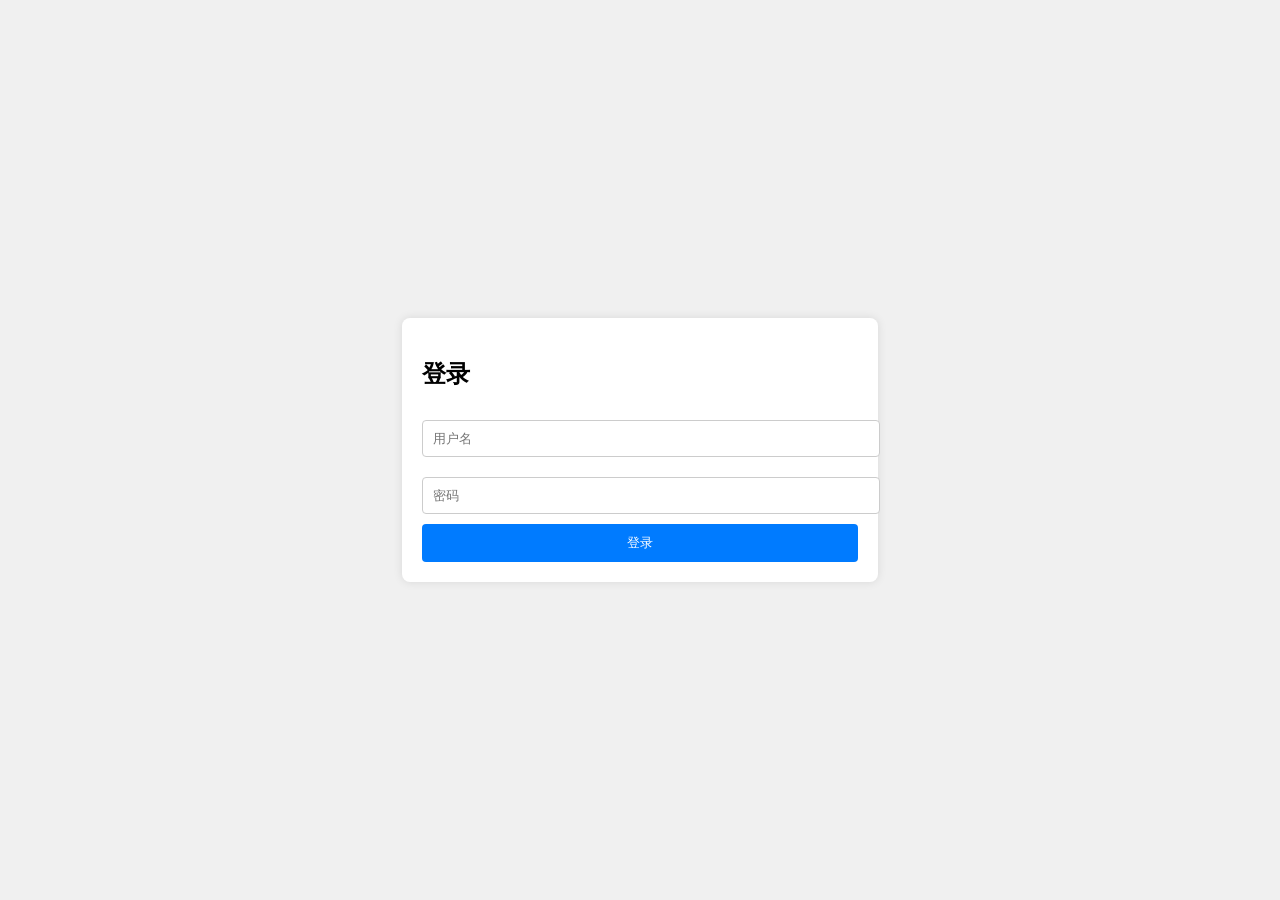
<file: wzwcs/index.html>
<!DOCTYPE html>
<html lang="zh-CN">
<head>
    <meta charset="UTF-8">
    <meta name="viewport" content="width=device-width, initial-scale=1.0">
    <title>登录页面</title>
    <style>
        body {
            font-family: Arial, sans-serif;
            background-color: #f0f0f0;
            display: flex;
            justify-content: center;
            align-items: center;
            height: 100vh;
            margin: 0;
        }
        .login-container {
            background: white;
            padding: 20px;
            border-radius: 8px;
            box-shadow: 0 0 10px rgba(0, 0, 0, 0.1);
        }
        .login-container h2 {
            margin-bottom: 20px;
        }
        .login-container input {
            width: 100%;
            padding: 10px;
            margin: 10px 0;
            border-radius: 4px;
            border: 1px solid #ccc;
        }
        .login-container button {
            width: 100%;
            padding: 10px;
            background-color: #007BFF;
            color: white;
            border: none;
            border-radius: 4px;
            cursor: pointer;
        }
        .login-container button:hover {
            background-color: #0056b3;
        }
    </style>
</head>
<body>

<div class="login-container">
    <h2>登录</h2>
    <input type="text" id="username" placeholder="用户名" required />
    <input type="password" id="password" placeholder="密码" required />
    <button onclick="login()">登录</button>
</div>

<script>
    // 模拟的用户数据，通常会从文件中读取
    const users = [
        { username: "zhangbowen", password: "114514" },
        { username: "yuzhiyang", password: "fishcleversheep" },
        { username: "yanchengyu", password: "wsybbwsnbb" }
    ];

    function login() {
        const username = document.getElementById("username").value;
        const password = document.getElementById("password").value;
        
        // 验证用户
        const user = users.find(user => user.username === username && user.password === password);
        
        if (user) {
            alert("登录成功");
            window.location.href = "../wen.html"; // 跳转到主页
            document.getElementById("username").value = '';
            document.getElementById("password").value = '';
        } else {
            alert("用户名或密码错误");
            // 可根据需求清空输入框
            document.getElementById("username").value = '';
            document.getElementById("password").value = '';
        }
    }
</script>

</body>
</html>
</file>
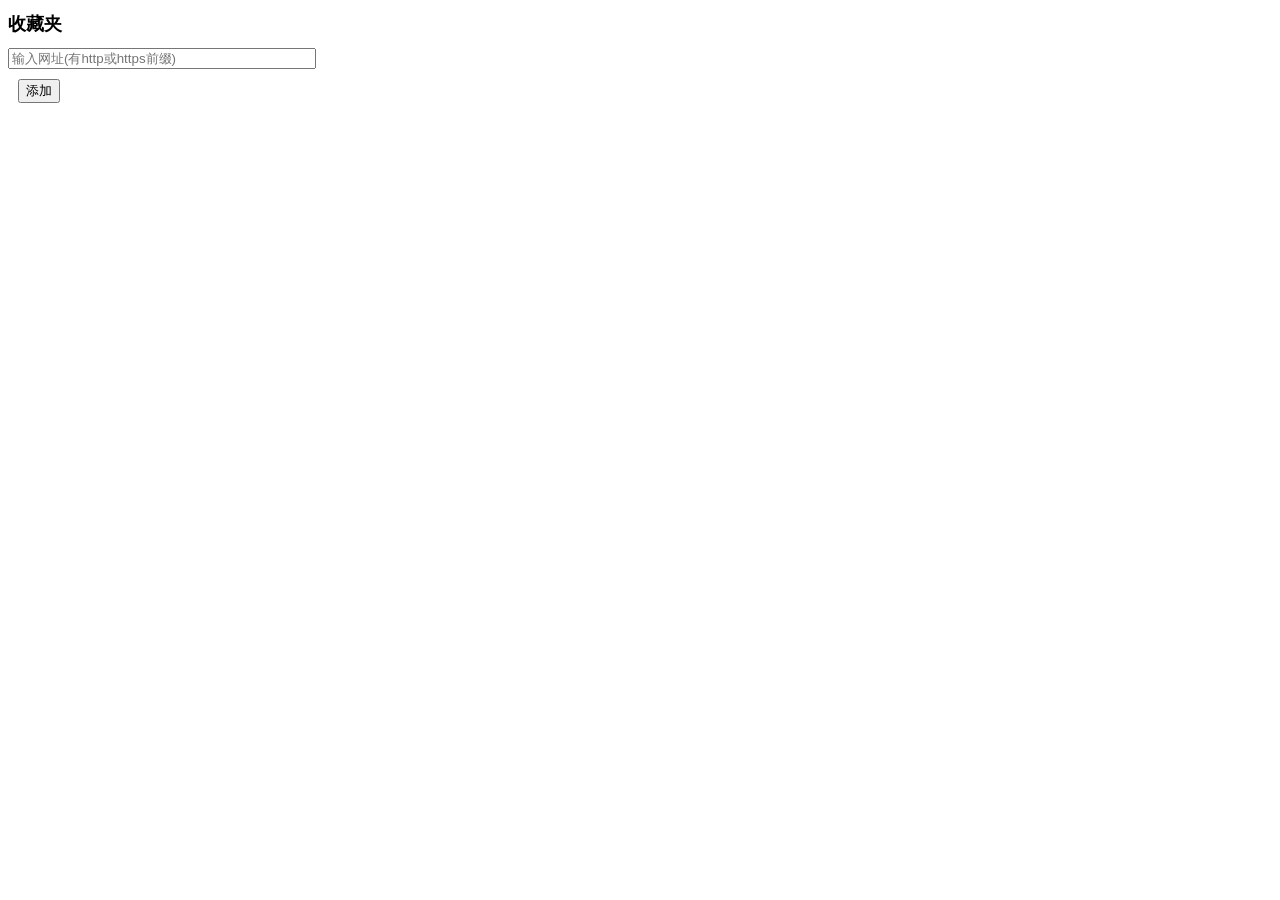
<file: my-favorites-extension/popup.html>
<!DOCTYPE html>
<html lang="zh">
<head>
    <meta charset="UTF-8">
    <meta name="viewport" content="width=device-width, initial-scale=1.0">
    <link rel="stylesheet" href="style.css">
    <title>我的收藏夹</title>
</head>
<body>
    <h1>收藏夹</h1>
    <input type="text" id="url" placeholder="输入网址(有http或https前缀)">
    <button id="addButton">添加</button>
    <ul id="favoritesList"></ul>
    <script src="popup.js"></script>
</body>
</html>
</file>
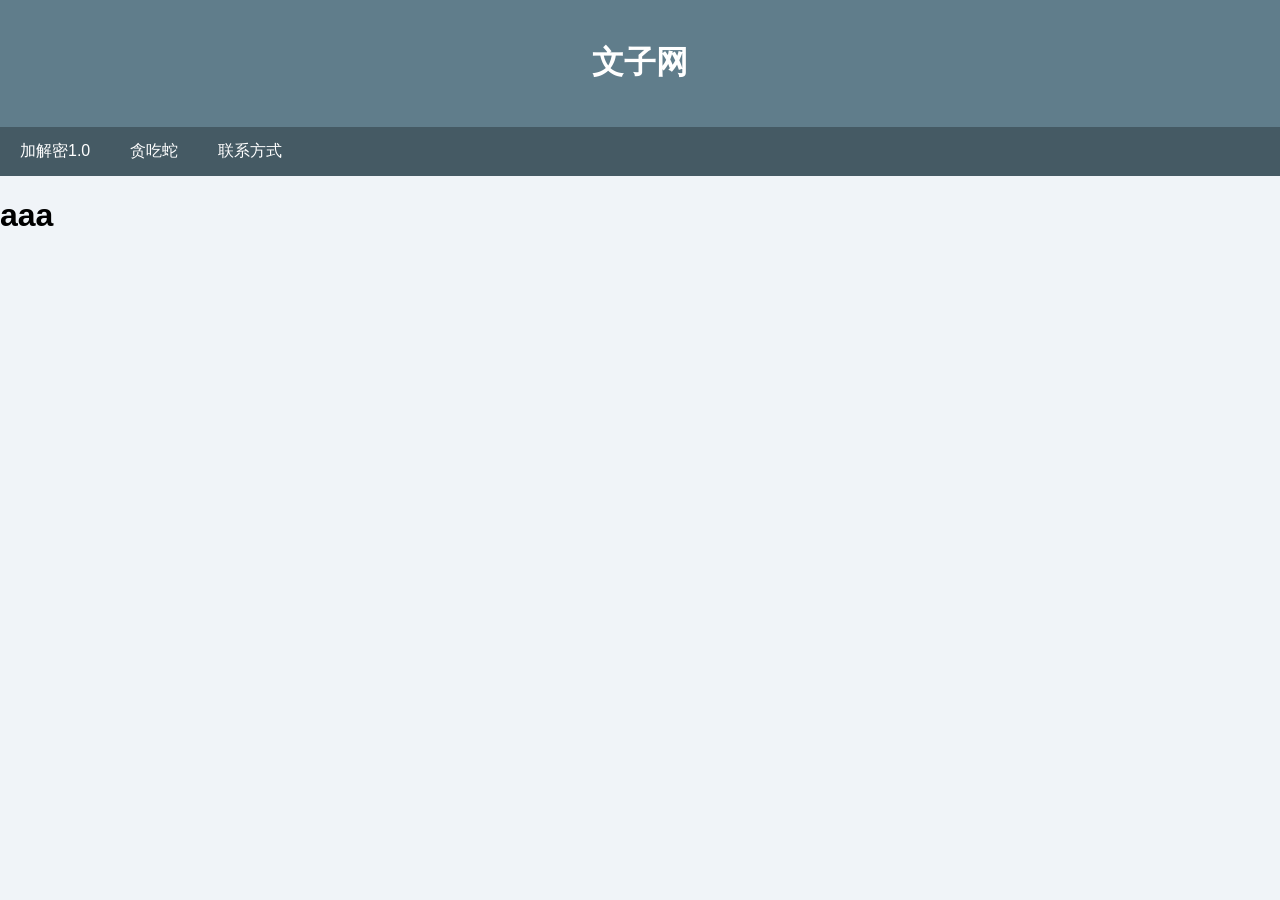
<file: wzwcs/wen.html>
<!DOCTYPE html>
<html lang="zh-CN">
<head>
    <meta charset="UTF-8">
    <meta name="viewport" content="width=device-width, initial-scale=1.0">
    <title>文子网</title>
    <link rel="stylesheet" href="styles.css">
</head>
<body>
    <div class="header">
        <h1>文子网</h1>
    </div>
    <div class="navbar">
        <a href="../jjm/wenjj1.html" class="nav-link">加解密1.0</a>
        <a href="../tcs/wentcs1.html" class="nav-link">贪吃蛇</a>
        <a href="../lxfs/wenlxfs1.html" class="nav-link">联系方式</a>
    </div>
    <h1>aaa</h1>
    
</body>
</html>
</file>
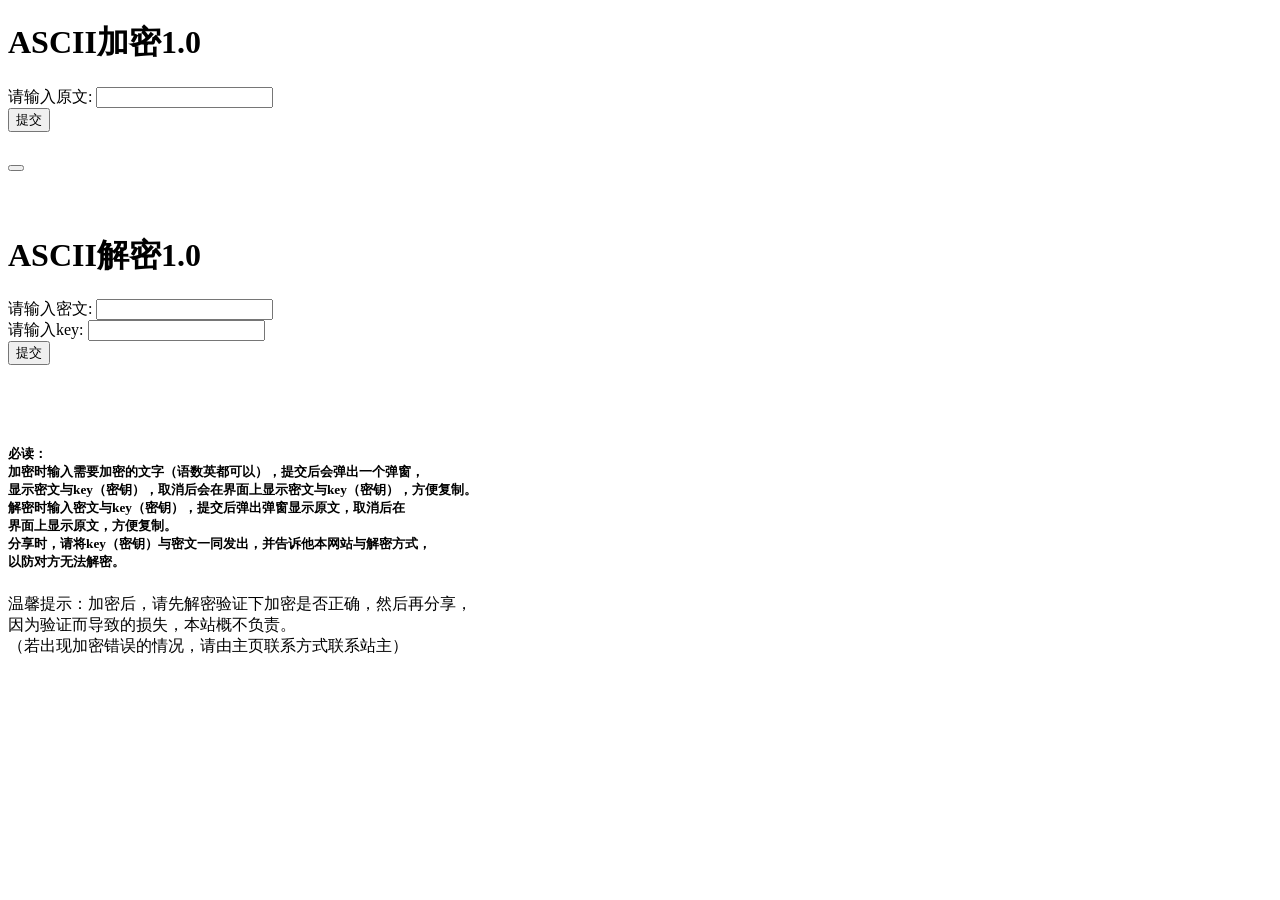
<file: wzwcs/jjm/wenjj1.html>
<!DOCTYPE html>
<html lang="zh-CN">
<head>
    <meta charset="UTF-8">
    <meta name="viewport" content="width=device-width, initial-scale=1.0">
    <title>wen加解密1.0</title>
    <script>
        function modifyString() {
            // 获取用户输入的字符串
            const inputString = document.getElementById('inputString').value;

            // 生成一个随机数 a，范围在 1 到 10 之间
            const a = Math.ceil(Math.random() * 10);

            // 遍历输入字符串的每个字符
            let modifiedString = '';
            for (let i = 0; i < inputString.length; i++) {
                // 获取字符的 ASCII 值并加上 a
                const charCode = inputString.charCodeAt(i) + a+3;
                // 将修改后的字符添加到结果字符串
                modifiedString += String.fromCharCode(charCode);
            }

            // 用窗口输出 n 和 a
            alert(`key:${a}\n密文:${modifiedString}`);
            document.getElementById("ss").innerHTML = `密文:${modifiedString}\n`;
            document.getElementById("kk").innerHTML = `key:${a}\n`;
            document.getElementById("copyButton").innerHTML = `复制密文`;
            document.getElementById('copyButton').addEventListener('click', function() {
            navigator.clipboard.writeText(modifiedString).then(function() {
                alert('代码已复制到剪贴板！');
            }).catch(function(error) {
                console.error('复制失败:', error);
            });
        });
        
        }
        function ifyString() {
            // 获取用户输入的字符串
            const inputString = document.getElementById('inputmString').value;

            // 生成一个随机数 a，范围在 1 到 10 之间
            const a = document.getElementById('inputkey').value;

            // 遍历输入字符串的每个字符
            let modifiedString = '';
            for (let i = 0; i < inputString.length; i++) {
                // 获取字符的 ASCII 值并加上 a
                const charCode = inputString.charCodeAt(i) - a-3;
                // 将修改后的字符添加到结果字符串
                modifiedString += String.fromCharCode(charCode);
            }

            // 用窗口输出 n 和 a
            alert(`原文:${modifiedString}`);
            document.getElementById("ff").innerHTML = `原文:${modifiedString}\n`;
        }
        
    </script>
</head>
<body>
    
    
    <h1>ASCII加密1.0</h1>
    <label for="inputString">请输入原文:</label>
    <input type="text" id="inputString">
    <br>
    <button onclick="modifyString()">提交</button>
    <h5 id="ss"></h5>
    <button id="copyButton"></button>
    <br>
    <h5 id="kk"></h5>
    <br>
    <h1>ASCII解密1.0</h1>
    <label for="inputString">请输入密文:</label>
    <input type="text" id="inputmString">
    <br>
    <label for="inputString">请输入key:</label>
    <input type="text" id="inputkey">
    <br>
    <button onclick="ifyString()">提交</button>
    <h5 id="ff"></h5>
    <br><br>
    <h5>
    必读：
    <br>
        加密时输入需要加密的文字（语数英都可以），提交后会弹出一个弹窗，
        <br>
        显示密文与key（密钥），取消后会在界面上显示密文与key（密钥），方便复制。
        <br>
        解密时输入密文与key（密钥），提交后弹出弹窗显示原文，取消后在
        <br>
        界面上显示原文，方便复制。
        <br>
        分享时，请将key（密钥）与密文一同发出，并告诉他本网站与解密方式，
        <br>
        以防对方无法解密。
        <br>
        </h5>
        温馨提示：加密后，请先解密验证下加密是否正确，然后再分享，
        <br>
        因为验证而导致的损失，本站概不负责。
        <br>
        （若出现加密错误的情况，请由主页联系方式联系站主）
        <br>
</body>
</html>
</file>
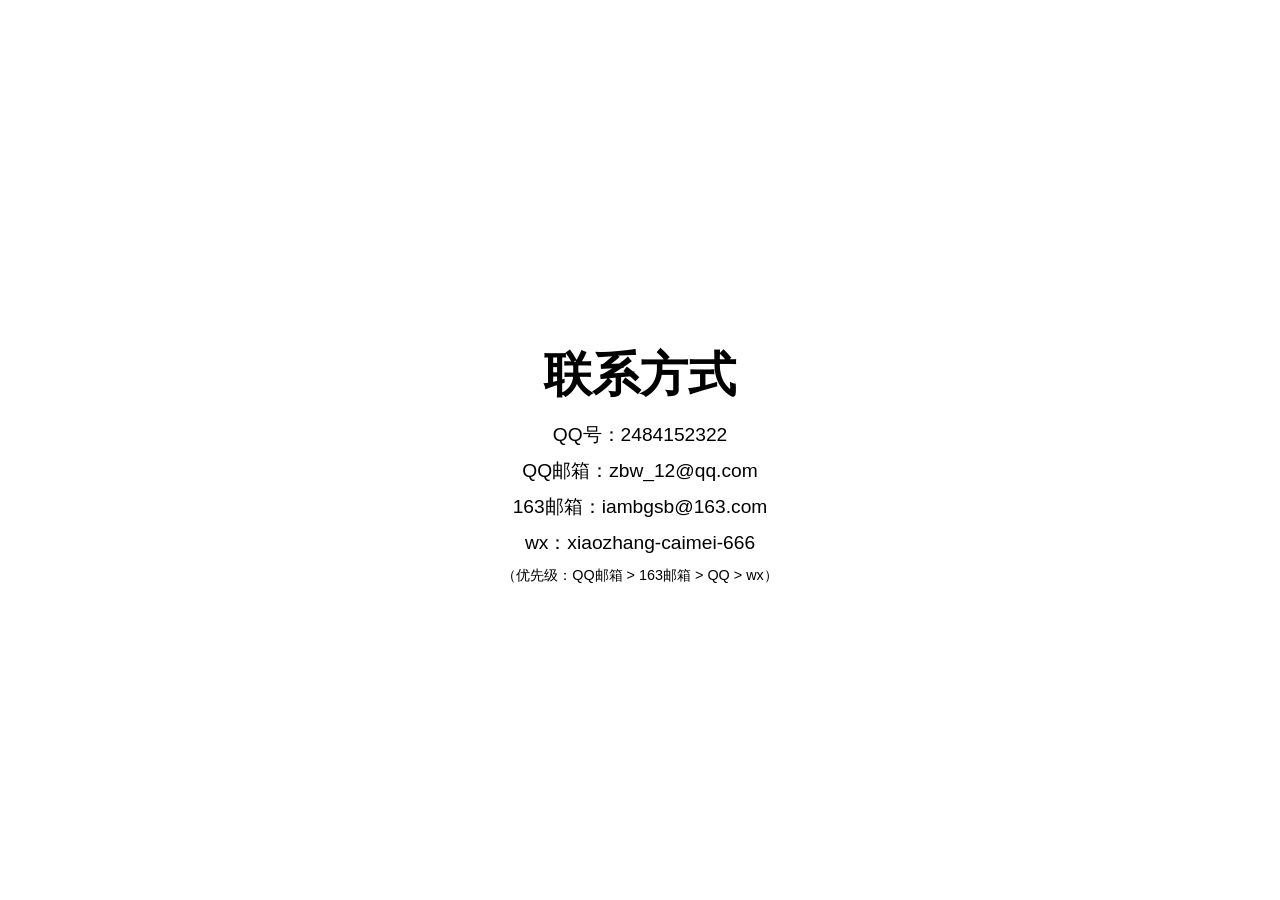
<file: wzwcs/lxfs/wenlxfs1.html>
<!DOCTYPE html>
<html lang="zh-CN">
<head>
    <meta charset="UTF-8">
    <title>联系方式</title>
    <style>
        body {
            font-family: Arial, sans-serif;
            display: flex;
            flex-direction: column;
            align-items: center;
            justify-content: center;
            height: 100vh;
            margin: 0;
        }
        h1 {
            font-size: 3em;
            margin-bottom: 10px;
        }
        p {
            font-size: 1.2em;
            margin: 5px 0;
        }
    </style>
</head>
<body>
    <h1>联系方式</h1>
    <p>QQ号：2484152322</p>
    <p>QQ邮箱：zbw_12@qq.com</p>
    <p>163邮箱：iambgsb@163.com</p>
    <p>wx：xiaozhang-caimei-666</p>
    <p style="font-size: 0.9em;">（优先级：QQ邮箱 > 163邮箱 > QQ > wx）</p>
</body>
</html>
</file>
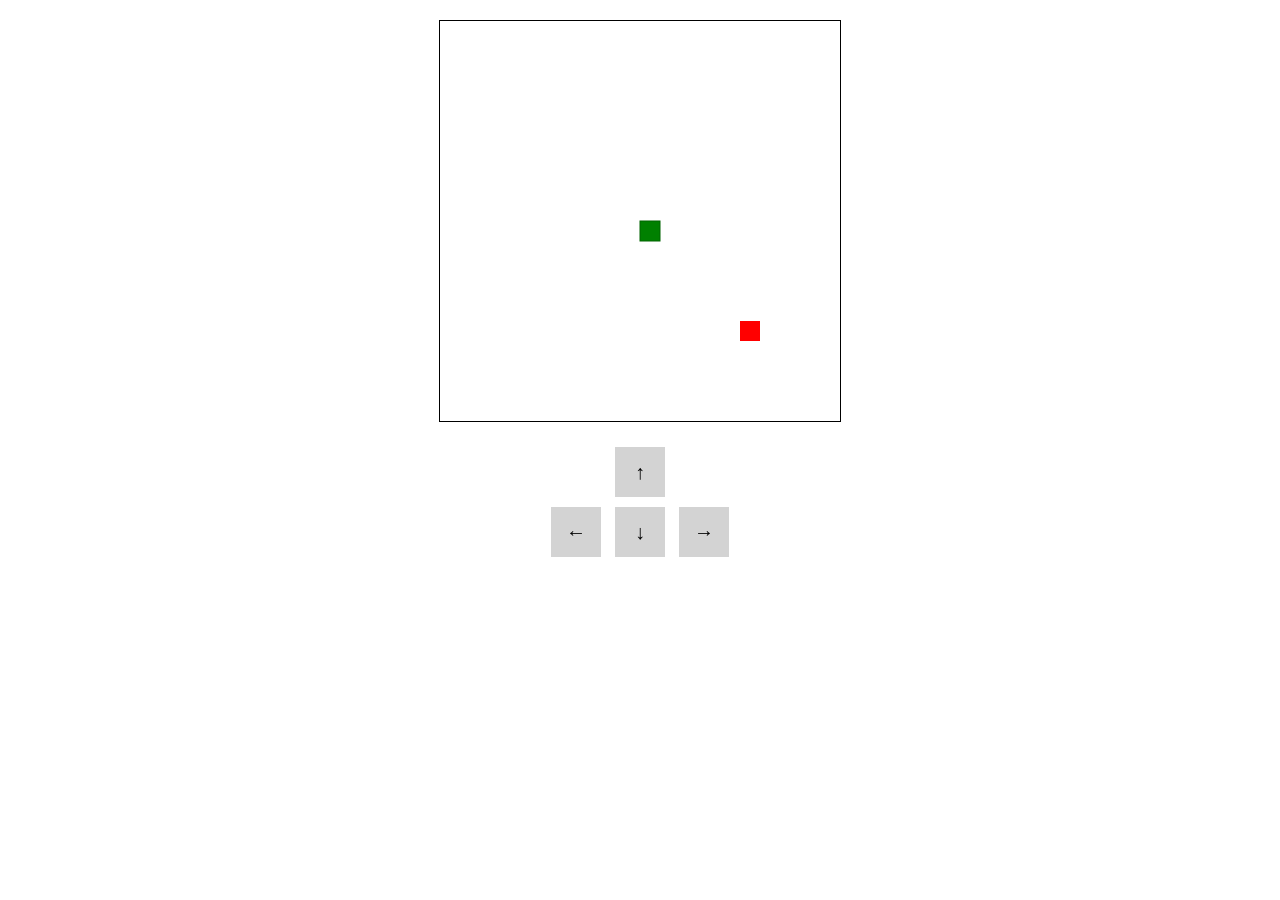
<file: wzwcs/tcs/wentcs1.html>
<!DOCTYPE html>
<html lang="zh-CN">
<head>
    <meta charset="UTF-8">
    <title>贪吃蛇游戏</title>
    <style>
        canvas {
            display: block;
            margin: 20px auto;
            border: 1px solid #000;
        }
        .buttons {
            display: flex;
            flex-direction: column;
            align-items: center;
        }
        .buttons button {
            width: 50px;
            height: 50px;
            margin: 5px;
            background-color: lightgray;
            border: none;
            cursor: pointer;
            font-size: 20px;
        }
    </style>
</head>
<body>
    <canvas id="gameCanvas" width="400" height="400"></canvas>
    <div class="buttons">
        <button id="upBtn">↑</button>
        <div>
            <button id="leftBtn">←</button>
            <button id="downBtn">↓</button>
            <button id="rightBtn">→</button>
        </div>
    </div>
    <script>
        const canvas = document.getElementById('gameCanvas');
        const ctx = canvas.getContext('2d');
        const gridSize = 20;
        let snake = [{x: 10, y: 10}];
        let food = {x: 15, y: 15};
        let dx = 0, dy = 0;
        let changingDirection = false;

        document.addEventListener('keydown', changeDirection);
        document.getElementById('upBtn').addEventListener('click', () => changeDirection({key: 'ArrowUp'}));
        document.getElementById('downBtn').addEventListener('click', () => changeDirection({key: 'ArrowDown'}));
        document.getElementById('leftBtn').addEventListener('click', () => changeDirection({key: 'ArrowLeft'}));
        document.getElementById('rightBtn').addEventListener('click', () => changeDirection({key: 'ArrowRight'}));

        function main() {
            if (gameOver()) {
                alert('失败\n长度为:'+snake.length);
                location.reload();
                return;
            }
            changingDirection = false;
            setTimeout(function onTick() {
                clearCanvas();
                moveSnake();
                drawSnake();
                drawFood();
                main();
            }, 100);
        }

        function clearCanvas() {
            ctx.clearRect(0, 0, canvas.width, canvas.height);
        }

        function drawSnake() {
            snake.forEach(drawSnakePart);
        }

        function drawSnakePart(snakePart) {
            ctx.fillStyle = 'green';
            ctx.fillRect(snakePart.x * gridSize, snakePart.y * gridSize, gridSize, gridSize);
            ctx.strokeStyle = 'darkgreen';
            ctx.strokeRect(snakePart.x * gridSize, snakePart.y * gridSize, gridSize, gridSize);
        }

        function drawFood() {
            ctx.fillStyle = 'red';
            ctx.fillRect(food.x * gridSize, food.y * gridSize, gridSize, gridSize);
        }

        function moveSnake() {
            const head = {x: snake[0].x + dx, y: snake[0].y + dy};
            snake.unshift(head);
            if (snake[0].x === food.x && snake[0].y === food.y) {
                food = {
                    x: Math.floor(Math.random() * (canvas.width / gridSize)),
                    y: Math.floor(Math.random() * (canvas.height / gridSize))
                };
            } else {
                snake.pop();
            }
        }

        function changeDirection(event) {
            const keyPressed = event.key;
            const goingUp = dy === -1;
            const goingDown = dy === 1;
            const goingLeft = dx === -1;
            const goingRight = dx === 1;

            if (keyPressed === 'ArrowUp' && !goingDown) {
                dx = 0;
                dy = -1;
            }
            if (keyPressed === 'ArrowDown' && !goingUp) {
                dx = 0;
                dy = 1;
            }
            if (keyPressed === 'ArrowLeft' && !goingRight) {
                dx = -1;
                dy = 0;
            }
            if (keyPressed === 'ArrowRight' && !goingLeft) {
                dx = 1;
                dy = 0;
            }
            changingDirection = true;
        }

        function gameOver() {
            for (let i = 4; i < snake.length; i++) {
                if (snake[i].x === snake[0].x && snake[i].y === snake[0].y) return true;
            }
            const hitLeftWall = snake[0].x < 0;
            const hitRightWall = snake[0].x > canvas.width / gridSize - 1;
            const hitTopWall = snake[0].y < 0;
            const hitBottomWall = snake[0].y > canvas.height / gridSize - 1;
            return hitLeftWall || hitRightWall || hitTopWall || hitBottomWall;
        }

        main();
    </script>
</body>
</html>
</file>
<file: my-favorites-extension/style.css>
body {
    font-family: Arial, sans-serif;
    width: 300px;  /* 增加宽度 */
    height: 400px; /* 增加高度 */
}

h1 {
    font-size: 18px; /* 增加标题字体大小 */
}

input {
    width: 100%;
    margin-bottom: 10px; /* 增加下边距 */
}

ul {
    list-style: none; /* 去掉列表样式 */
    padding: 0; /* 去掉内边距 */
}

button {
    margin-left: 10px; /* 增加按钮之间的间距 */
}

ul {
    list-style: none; /* 去掉列表样式 */
    padding: 0; /* 去掉内边距 */
}

li {
    display: flex; /* 使用弹性布局 */
    justify-content: space-between; /* 按钮和文本两端对齐 */
    align-items: center; /* 垂直居中 */
    margin-bottom: 5px; /* 增加每个项目的下边距 */
}
</file>
<file: wzwcs/styles.css>
/* styles.css */

body {
    font-family: Arial, sans-serif;
    background-color: #f0f4f8; /* 背景颜色为淡蓝色 */
    margin: 0;
    padding: 0;
    opacity: 0; /* 初始透明度为0 */
    animation: fadeIn 1s forwards; /* 加入渐入动画 */
}

.header {
    background-color: #607d8b; /* 深蓝灰色 */
    color: white;
    text-align: center;
    padding: 20px;
    box-shadow: 0 2px 5px rgba(0, 0, 0, 0.2);
}

.navbar {
    background-color: #455a64; /* 深蓝灰色 */
    overflow: hidden;
}

.nav-link {
    float: left;
    display: block;
    color: white;
    text-align: center;
    padding: 14px 20px;
    text-decoration: none;
    transition: background-color 0.3s;
}

.nav-link:hover {
    background-color: #37474f; /* 更深的蓝灰色作为悬停效果 */
}

/* 渐入动画定义 */
@keyframes fadeIn {
    from {
        opacity: 0; /* 开始时透明度为0 */
    }
    to {
        opacity: 1; /* 结束时透明度为1 */
    }
}
</file>
